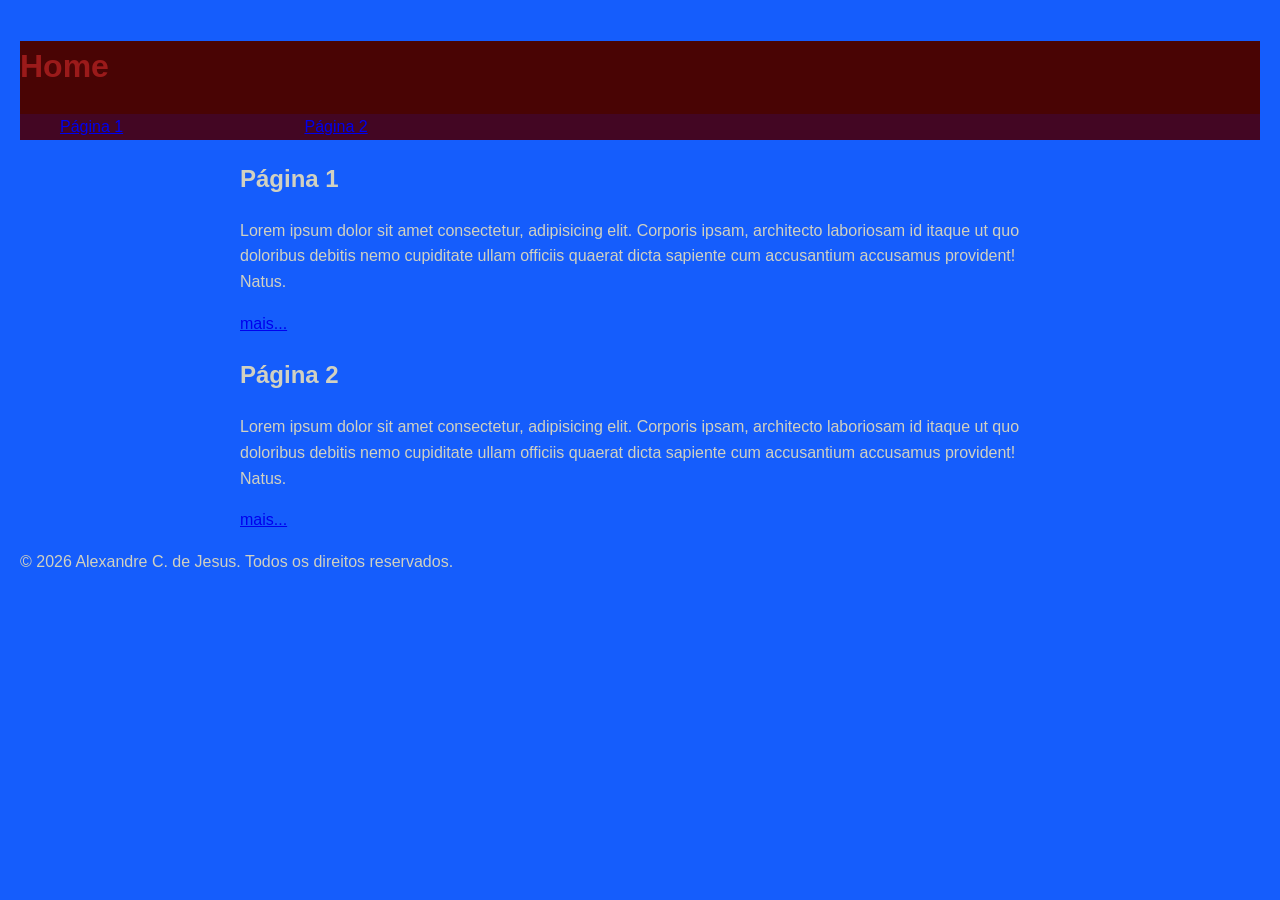
<file: index.html>
<!doctype html>
<html lang="pt-br">

<head>
    <meta charset="UTF-8">
    <meta name="viewport" content="width=device-width, initial-scale=1.0">
    <title>Página Inicial</title>

    <link rel="icon" href="./img/ico/favicon.png" />

    <link rel="stylesheet" href="./css/style.css">

</head>

<body>
    
    <header id="cabecalho">
        <h1>Home</h1>
        <nav id="menu">
            <ul>
                <li> <a href="./pagina1.html"> Página 1 </a> </li>
                <li> <a href="./paginas/pagina2.html"> Página 2 </a> </li>
            </ul>
        </nav>
    </header>

    <main>
        <section>
            <h2>Página 1</h2>
            <p>Lorem ipsum dolor sit amet consectetur, adipisicing elit. Corporis ipsam, architecto laboriosam id itaque
                ut quo doloribus debitis nemo cupiditate ullam officiis quaerat dicta sapiente cum accusantium accusamus
                provident! Natus.</p>
            <a href="./pagina1.html">mais...</a>
        </section>
        <section>
            <h2>Página 2</h2>
            <p>Lorem ipsum dolor sit amet consectetur, adipisicing elit. Corporis ipsam, architecto laboriosam id itaque
                ut quo doloribus debitis nemo cupiditate ullam officiis quaerat dicta sapiente cum accusantium accusamus
                provident! Natus.</p>
            <a href="./paginas/pagina2.html">mais...</a>
        </section>
    </main>

    <footer>
      <p>&copy; 2026 Alexandre C. de Jesus. Todos os direitos reservados.</p>
    </footer>

</body>

</html>
</file>
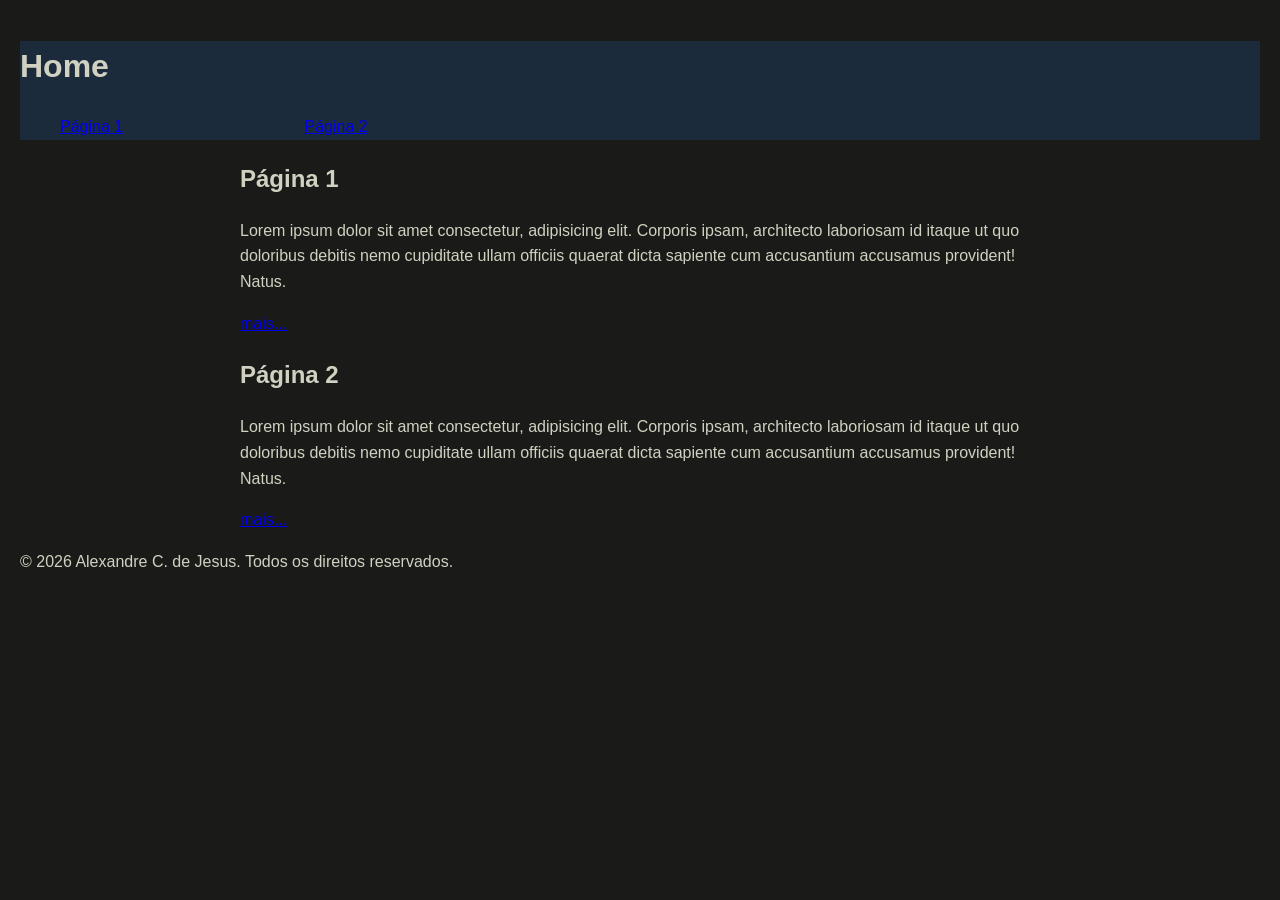
<file: rm559202/index.html>
<!DOCTYPE html>
<html lang="pt-br">

<head>
    <meta charset="UTF-8">
    <meta name="viewport" content="width=device-width, initial-scale=1.0">
    <title>Página Inicial</title>

    <link rel="icon" href="./img/ico/favicon.png">

    <link rel="stylesheet" href="./css/style.css">

</head>

<body>

    <header id="cabecalho">
        <h1>Home</h1>
        <nav id="menu">
            <ul>
                <li> <a href="./pagina1.html"> Página 1 </a> </li>
                <li> <a href="./paginas/pagina2.html"> Página 2 </a> </li>
            </ul>
        </nav>
    </header>

    <main>
        <section>
            <h2>Página 1</h2>
            <p>Lorem ipsum dolor sit amet consectetur, adipisicing elit. Corporis ipsam, architecto laboriosam id itaque
                ut quo doloribus debitis nemo cupiditate ullam officiis quaerat dicta sapiente cum accusantium accusamus
                provident! Natus.</p>
            <a href="./pagina1.html">mais...</a>
        </section>
        <section>
            <h2>Página 2</h2>
            <p>Lorem ipsum dolor sit amet consectetur, adipisicing elit. Corporis ipsam, architecto laboriosam id itaque
                ut quo doloribus debitis nemo cupiditate ullam officiis quaerat dicta sapiente cum accusantium accusamus
                provident! Natus.</p>
            <a href="./paginas/pagina2.html">mais...</a>
        </section>
    </main>

    <footer>
        <p>&copy; 2026 Alexandre C. de Jesus. Todos os direitos reservados.</p>
    </footer>

</body>

</html>
</file>
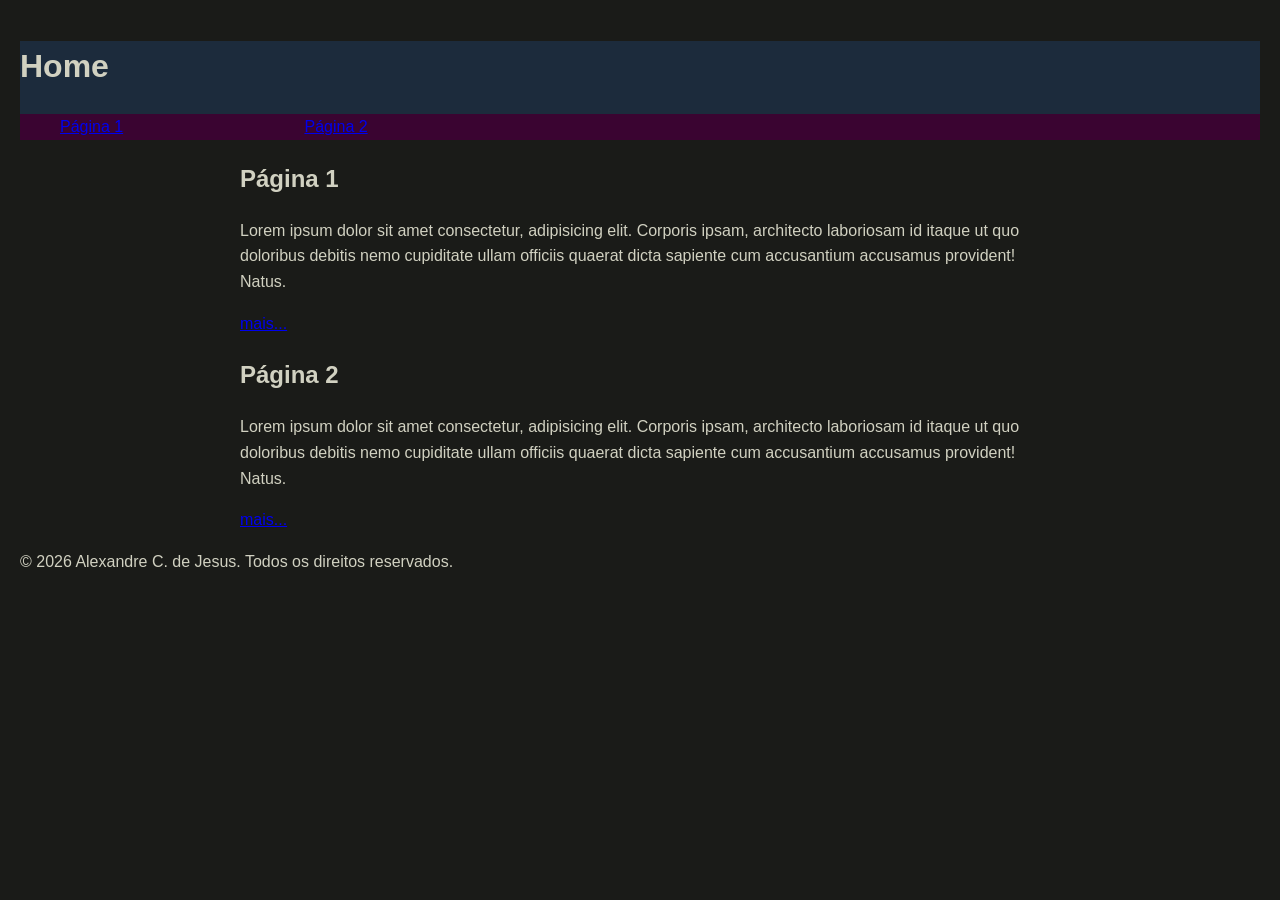
<file: rm568857/index.html>
<!DOCTYPE html>
<html lang="pt-br">
<head>
    <meta charset="UTF-8">
    <meta name="viewport" content="width=device-width, initial-scale=1.0">
    <title>Página Inicial</title>

    <link rel="icon" href="./img/ico/favicon.png">

    <link rel="stylesheet" href="./css/style.css">

</head>
<body>
    
    <header id="cabecalho">
        <h1>Home</h1>
        <nav id="menu">
            <ul>
                <li> <a href="./pagina1.html"> Página 1 </a> </li>
                <li> <a href="./paginas/pagina2.html"> Página 2 </a> </li>
            </ul>
        </nav>
    </header>

    <main>
        <section>
            <h2>Página 1</h2>
            <p>Lorem ipsum dolor sit amet consectetur, adipisicing elit. Corporis ipsam, architecto laboriosam id itaque ut quo doloribus debitis nemo cupiditate ullam officiis quaerat dicta sapiente cum accusantium accusamus provident! Natus.</p>
            <a href="./pagina1.html">mais...</a>
        </section>
        <section>
            <h2>Página 2</h2>
            <p>Lorem ipsum dolor sit amet consectetur, adipisicing elit. Corporis ipsam, architecto laboriosam id itaque ut quo doloribus debitis nemo cupiditate ullam officiis quaerat dicta sapiente cum accusantium accusamus provident! Natus.</p>
            <a href="./paginas/pagina2.html">mais...</a>
        </section>
    </main>
    
    <footer>
        <p>&copy; 2026 Alexandre C. de Jesus. Todos os direitos reservados.</p>
    </footer>

</body>
</html>
</file>
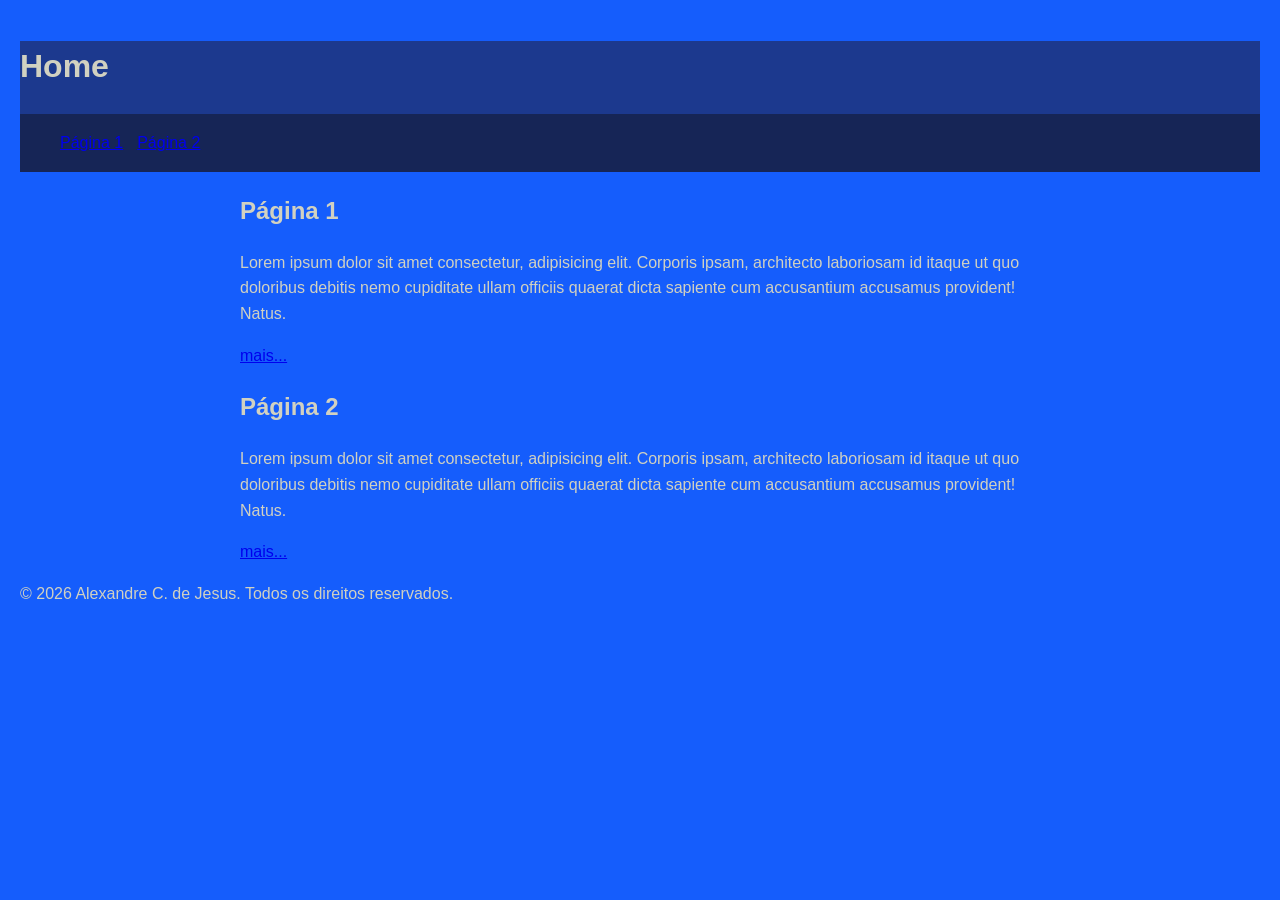
<file: rm570005/index.html>
<!DOCTYPE html>
<html lang="pt-br">
<head>
    <meta charset="UTF-8">
    <meta name="viewport" content="width=device-width, initial-scale=1.0">
    <title>Página Inicial</title>

    <link rel="icon" href="./img/ico/favicon.png">

    <link rel="stylesheet" href="./css/style.css">

</head>
<body>
    
    <header class="cabecalho">
        <h1>Home</h1>
        <nav class="menu">
            <ul class="menu">
                <li> <a href="./pagina1.html"> Página 1 </a> </li>
                <li> <a href="./paginas/pagina2.html"> Página 2 </a> </li>
            </ul>
        </nav>
    </header>

    <main>
        <section>
            <h2>Página 1</h2>
            <p>Lorem ipsum dolor sit amet consectetur, adipisicing elit. Corporis ipsam, architecto laboriosam id itaque ut quo doloribus debitis nemo cupiditate ullam officiis quaerat dicta sapiente cum accusantium accusamus provident! Natus.</p>
            <a href="./pagina1.html">mais...</a>
        </section>
        <section>
            <h2>Página 2</h2>
            <p>Lorem ipsum dolor sit amet consectetur, adipisicing elit. Corporis ipsam, architecto laboriosam id itaque ut quo doloribus debitis nemo cupiditate ullam officiis quaerat dicta sapiente cum accusantium accusamus provident! Natus.</p>
            <a href="./paginas/pagina2.html">mais...</a>
        </section>
    </main>
    
    <footer>
        <p>&copy; 2026 Alexandre C. de Jesus. Todos os direitos reservados.</p>
    </footer>

</body>
</html>
</file>
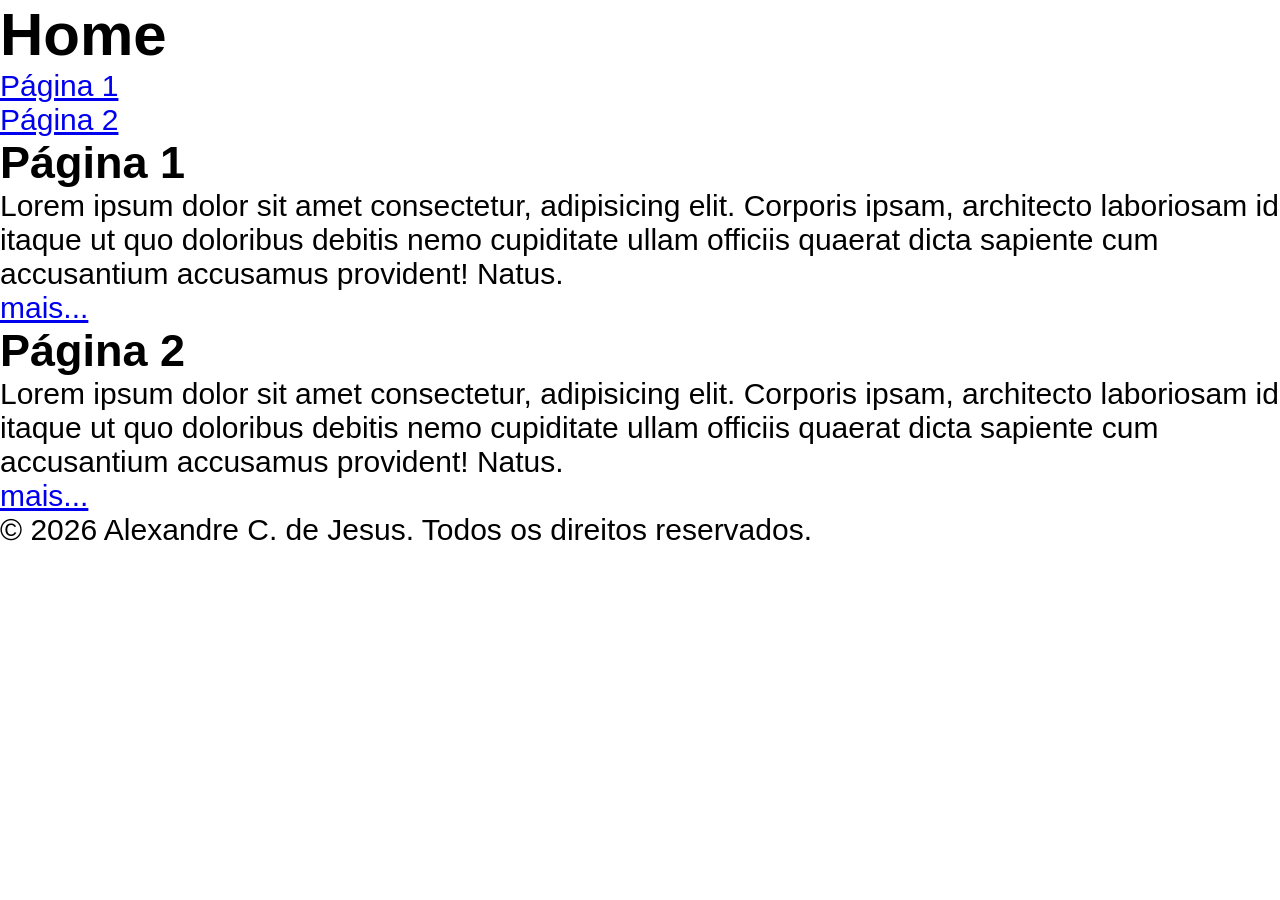
<file: rm570546/index.html>
<!DOCTYPE html>
<html lang="pt-br">

<head>
    <meta charset="UTF-8">
    <meta name="viewport" content="width=device-width, initial-scale=1.0">
    <title>Página Inicial</title>

    <link rel="icon" href="./img/ico/favicon.png">

    <link rel="stylesheet" href="./css/style.css">

</head>

<body>

    <header>
        <h1>Home</h1>
        <nav>
            <ul>
                <li> <a href="./pagina1.html"> Página 1 </a> </li>
                <li> <a href="./paginas/pagina2.html"> Página 2 </a> </li>
            </ul>
        </nav>
    </header>

    <main>
        <section>
            <h2>Página 1</h2>
            <p>Lorem ipsum dolor sit amet consectetur, adipisicing elit. Corporis ipsam, architecto laboriosam id itaque
                ut quo doloribus debitis nemo cupiditate ullam officiis quaerat dicta sapiente cum accusantium accusamus
                provident! Natus.</p>
            <a href="./pagina1.html">mais...</a>
        </section>
        <section>
            <h2>Página 2</h2>
            <p>Lorem ipsum dolor sit amet consectetur, adipisicing elit. Corporis ipsam, architecto laboriosam id itaque
                ut quo doloribus debitis nemo cupiditate ullam officiis quaerat dicta sapiente cum accusantium accusamus
                provident! Natus.</p>
            <a href="./paginas/pagina2.html">mais...</a>
        </section>
    </main>

    <footer>
        <p>&copy; 2026 Alexandre C. de Jesus. Todos os direitos reservados.</p>
    </footer>

</body>

</html>
</file>
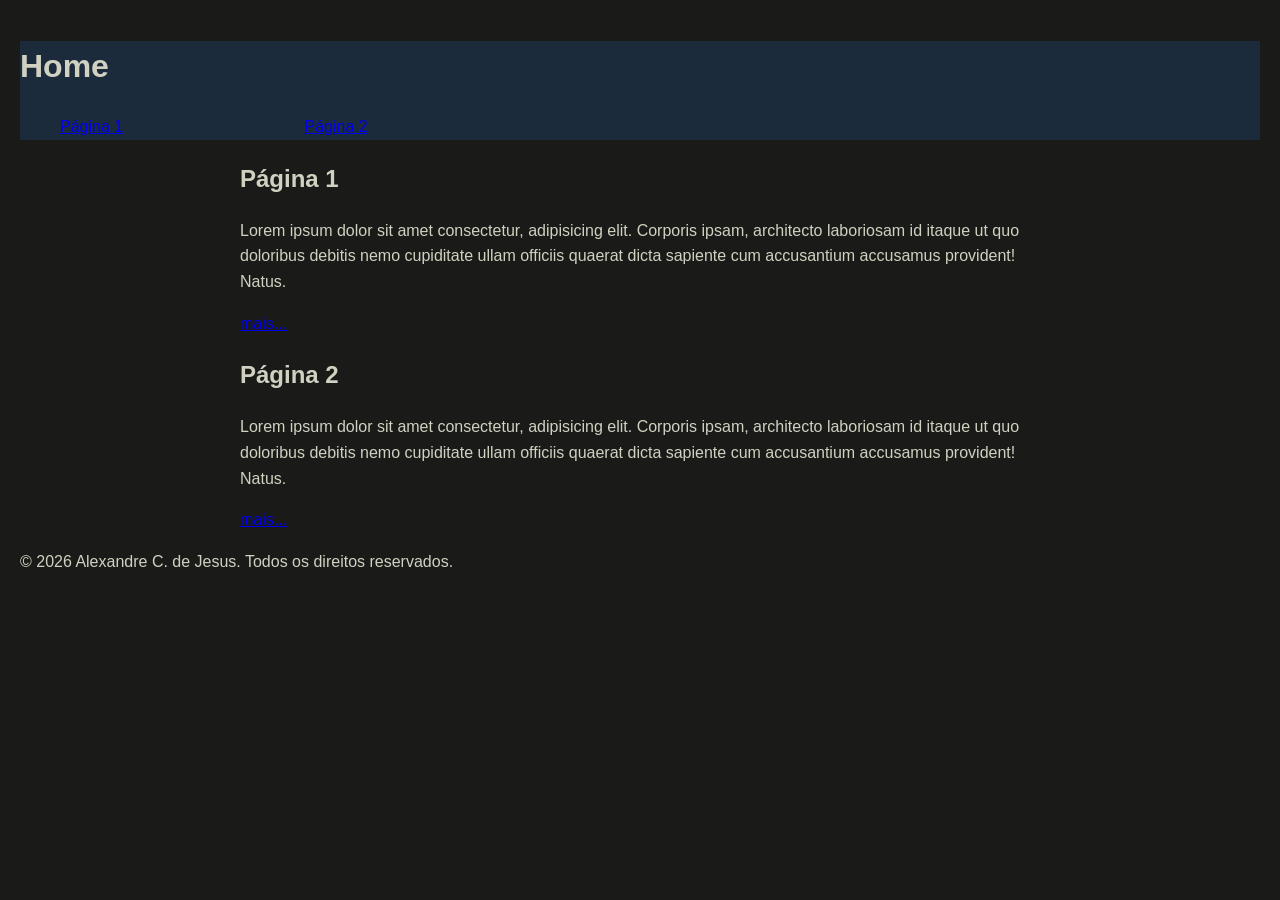
<file: rm571648/index.html>
<!DOCTYPE html>
<html lang="pt-br">
<head>
    <meta charset="UTF-8">
    <meta name="viewport" content="width=device-width, initial-scale=1.0">
    <title>Página Inicial</title>

    <link rel="icon" href="./img/ico/favicon.png">

    <link rel="stylesheet" href="./css/style.css">

</head>
<body>
    
    <header id="cabecalho">
        <h1>Home</h1>
        <nav id="menu">
            <ul>
               <li><a href="./pagina1.html"> Página 1 </a> </li>
               <li><a href="./paginas/pagina2.html"> Página 2 </a> </li>
            </ul>
        </nav>
    </header>

    <main>
        <section>
            <h2 class="red">Página 1</h2>
            <p>Lorem ipsum dolor sit amet consectetur, adipisicing elit. Corporis ipsam, architecto laboriosam id itaque ut quo doloribus debitis nemo cupiditate ullam officiis quaerat dicta sapiente cum accusantium accusamus provident! Natus.</p>
            <a href="./pagina1.html">mais...</a>
        </section>
        <section>
            <h2>Página 2</h2>
            <p class="red">Lorem ipsum dolor sit amet consectetur, adipisicing elit. Corporis ipsam, architecto laboriosam id itaque ut quo doloribus debitis nemo cupiditate ullam officiis quaerat dicta sapiente cum accusantium accusamus provident! Natus.</p>
            <a href="./paginas/pagina2.html">mais...</a>
        </section>
    </main>
    
    <footer>
        <p>&copy; 2026 Alexandre C. de Jesus. Todos os direitos reservados.</p>
    </footer>

</body>
</html>
</file>
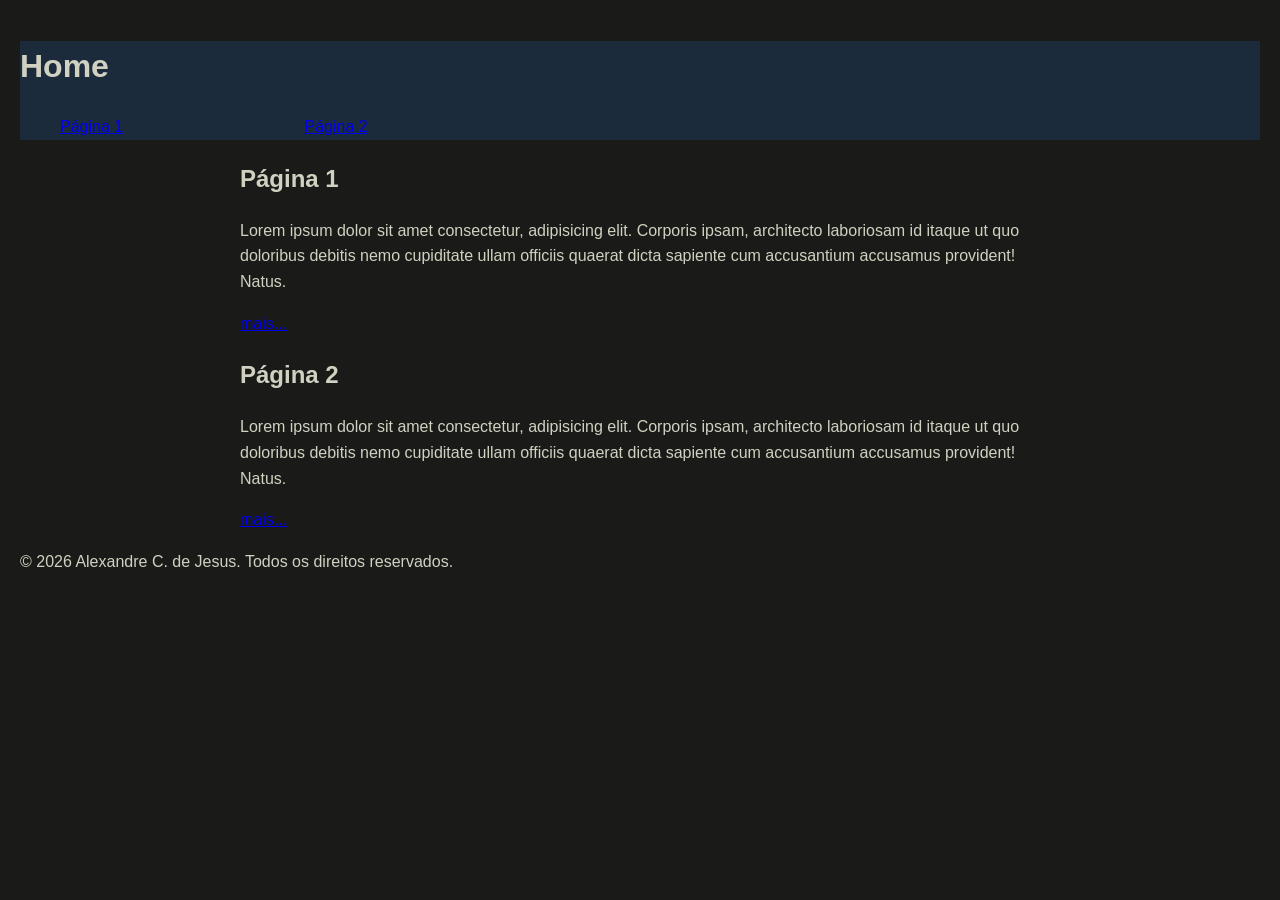
<file: rm572229/index.html>
<!DOCTYPE html>
<html lang="pt-br">
<head>
    <meta charset="UTF-8">
    <meta name="viewport" content="width=device-width, initial-scale=1.0">
    <title>Página Inicial</title>

    <link rel="icon" href="./img/ico/favicon.png">

    <link rel="stylesheet" href="./css/style.css">

</head>
<body>
    
    <header id="cabecalho">
        <h1>Home</h1>
        <nav id="menu" >
            <ul>
                <li><a href="./pagina1.html"> Página 1 </a></li>
                <li><a href="./paginas/pagina2.html"> Página 2 </a></li>
            </ul>
        </nav>
    </header>

    <main>
        <section>
            <h2>Página 1</h2>
            <p>Lorem ipsum dolor sit amet consectetur, adipisicing elit. Corporis ipsam, architecto laboriosam id itaque ut quo doloribus debitis nemo cupiditate ullam officiis quaerat dicta sapiente cum accusantium accusamus provident! Natus.</p>
            <a href="./pagina1.html">mais...</a>
        </section>
        <section>
            <h2>Página 2</h2>
            <p>Lorem ipsum dolor sit amet consectetur, adipisicing elit. Corporis ipsam, architecto laboriosam id itaque ut quo doloribus debitis nemo cupiditate ullam officiis quaerat dicta sapiente cum accusantium accusamus provident! Natus.</p>
            <a href="./paginas/pagina2.html">mais...</a>
        </section>
    </main>
    
    <footer>
        <p>&copy; 2026 Alexandre C. de Jesus. Todos os direitos reservados.</p>
    </footer>

</body>
</html>
</file>
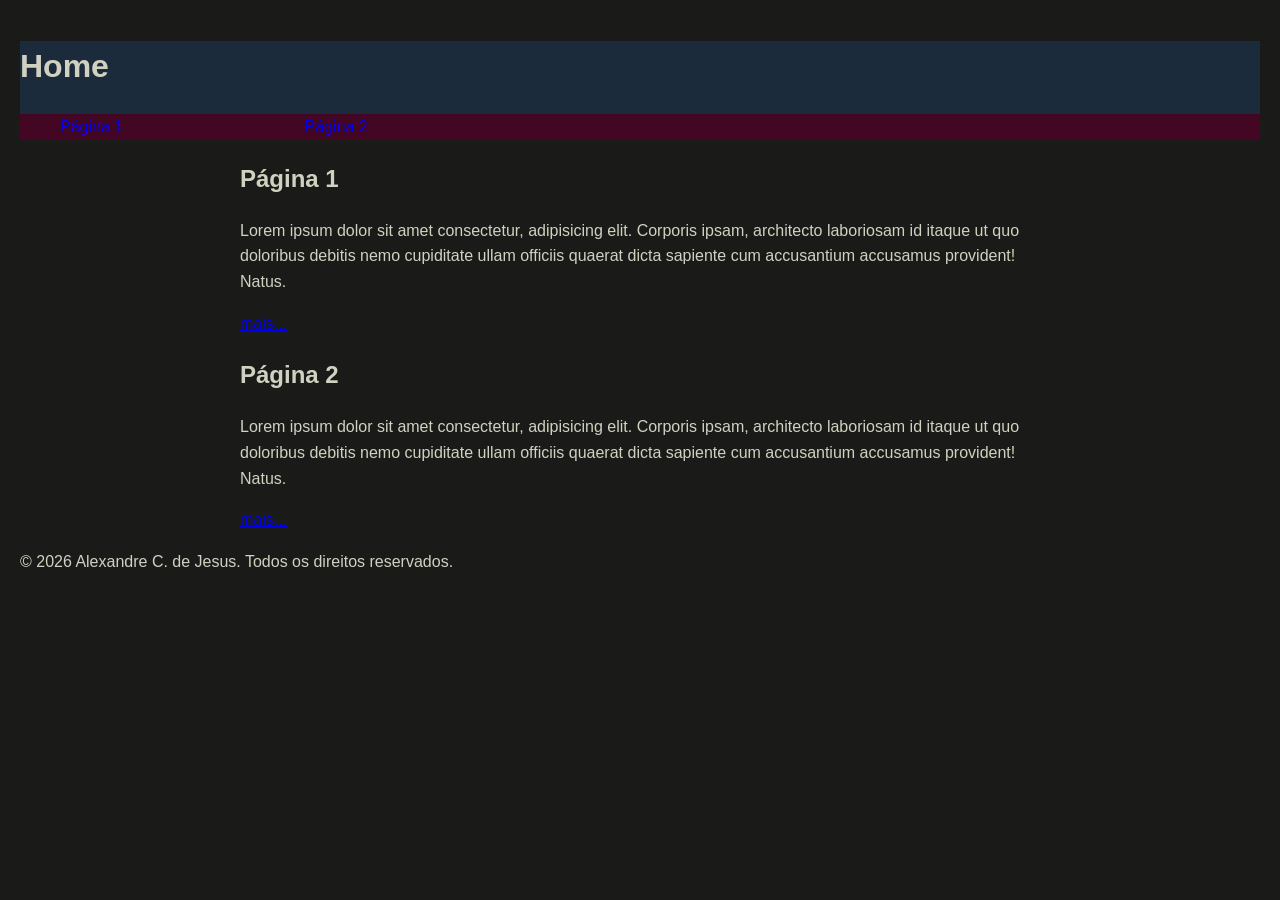
<file: rm5876509/index.html>
<!doctype html>
<html lang="pt-br">
  <head>
    <meta charset="UTF-8" />
    <meta name="viewport" content="width=device-width, initial-scale=1.0" />
    <title>Página Inicial</title>

    <link rel="icon" href="./img/ico/favicon.png" />

    <link rel="stylesheet" href="./css/style.css" />
  </head>
  <body>
    <header id="cabecalho">
      <h1>Home</h1>
      <nav id="menu">
        <ul>
          <li><a href="./pagina1.html"> Página 1 </a></li>
          <li><a href="./paginas/pagina2.html"> Página 2 </a></li>
        </ul>
      </nav>
    </header>

    <main>
      <section>
        <h2>Página 1</h2>
        <p>
          Lorem ipsum dolor sit amet consectetur, adipisicing elit. Corporis
          ipsam, architecto laboriosam id itaque ut quo doloribus debitis nemo
          cupiditate ullam officiis quaerat dicta sapiente cum accusantium
          accusamus provident! Natus.
        </p>
        <a href="./pagina1.html">mais...</a>
      </section>
      <section>
        <h2>Página 2</h2>
        <p>
          Lorem ipsum dolor sit amet consectetur, adipisicing elit. Corporis
          ipsam, architecto laboriosam id itaque ut quo doloribus debitis nemo
          cupiditate ullam officiis quaerat dicta sapiente cum accusantium
          accusamus provident! Natus.
        </p>
        <a href="./paginas/pagina2.html">mais...</a>
      </section>
    </main>

    <footer>
      <p>&copy; 2026 Alexandre C. de Jesus. Todos os direitos reservados.</p>
    </footer>
  </body>
</html>
</file>
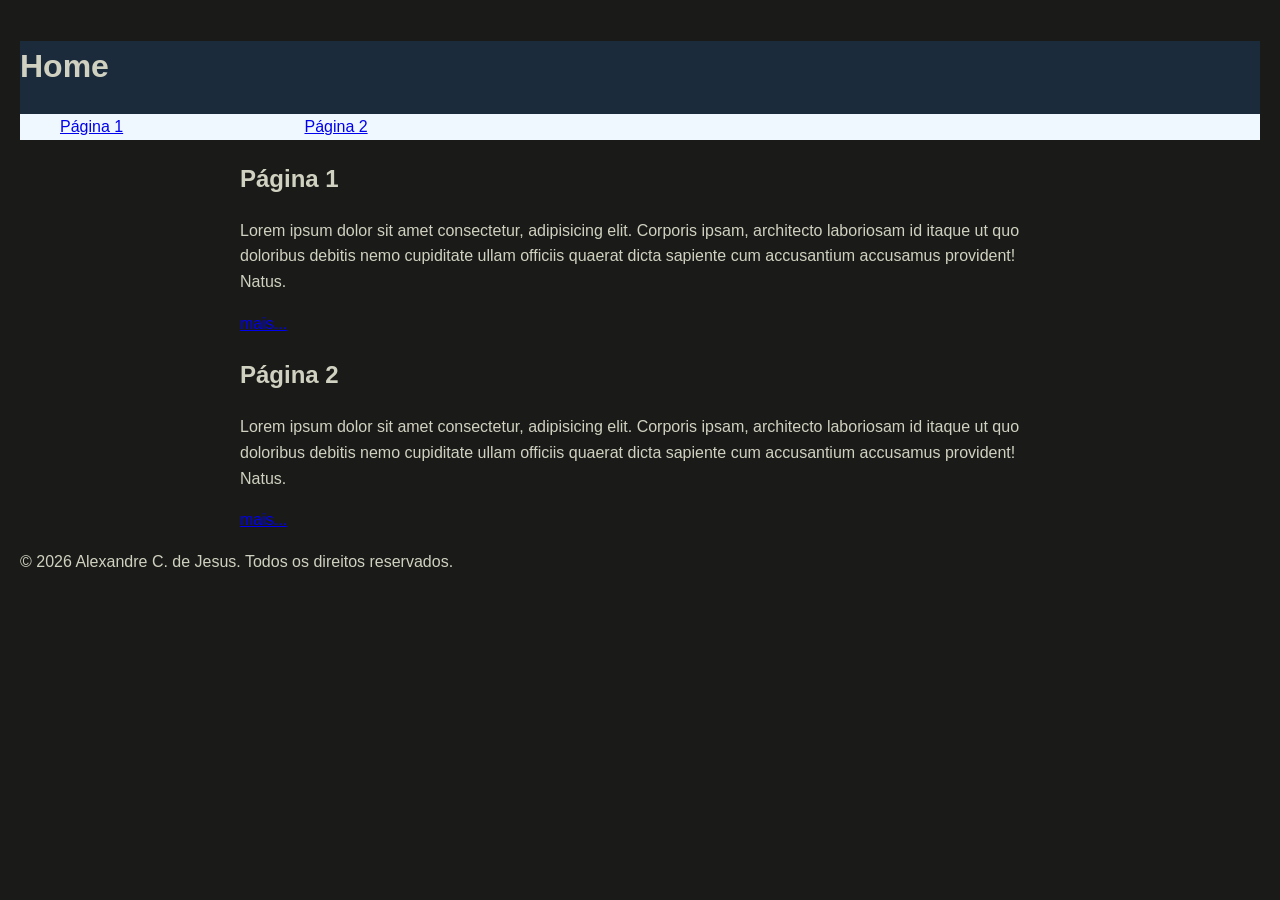
<file: rm571365/css/index.html>
<!DOCTYPE html>
<html lang="pt-br">
<head>
    <meta charset="UTF-8">
    <meta name="viewport" content="width=device-width, initial-scale=1.0">
    <title>Página Inicial</title>

    <link rel="icon" href="./img/ico/favicon.png">

    <link rel="stylesheet" href="./css/style.css">

</head>
<body>
    
    <header id="cabecalho">
        <h1> Home</h1>
        <nav id="menu">
            <ul>
                <li> <a href="./pagina1.html"> Página 1 </a> </li>
                <li> <a href="./paginas/pagina2.html"> Página 2 </a> </li>
            </ul>
        </nav>
    </header>

    <main>
        <section>
            <h2> Página 1</h2>
            <p>Lorem ipsum dolor sit amet consectetur, adipisicing elit. Corporis ipsam, architecto laboriosam id itaque ut quo doloribus debitis nemo cupiditate ullam officiis quaerat dicta sapiente cum accusantium accusamus provident! Natus.</p>
            <a href="./pagina1.html">mais...</a>
        </section>
        <section>
            <h2>Página 2</h2>
            <p> Lorem ipsum dolor sit amet consectetur, adipisicing elit. Corporis ipsam, architecto laboriosam id itaque ut quo doloribus debitis nemo cupiditate ullam officiis quaerat dicta sapiente cum accusantium accusamus provident! Natus.</p>
            <a href="./paginas/pagina2.html">mais...</a>
        </section>
    </main>
    
    <footer>
        <p>&copy; 2026 Alexandre C. de Jesus. Todos os direitos reservados.</p>
    </footer>

</body>
</html>
</file>
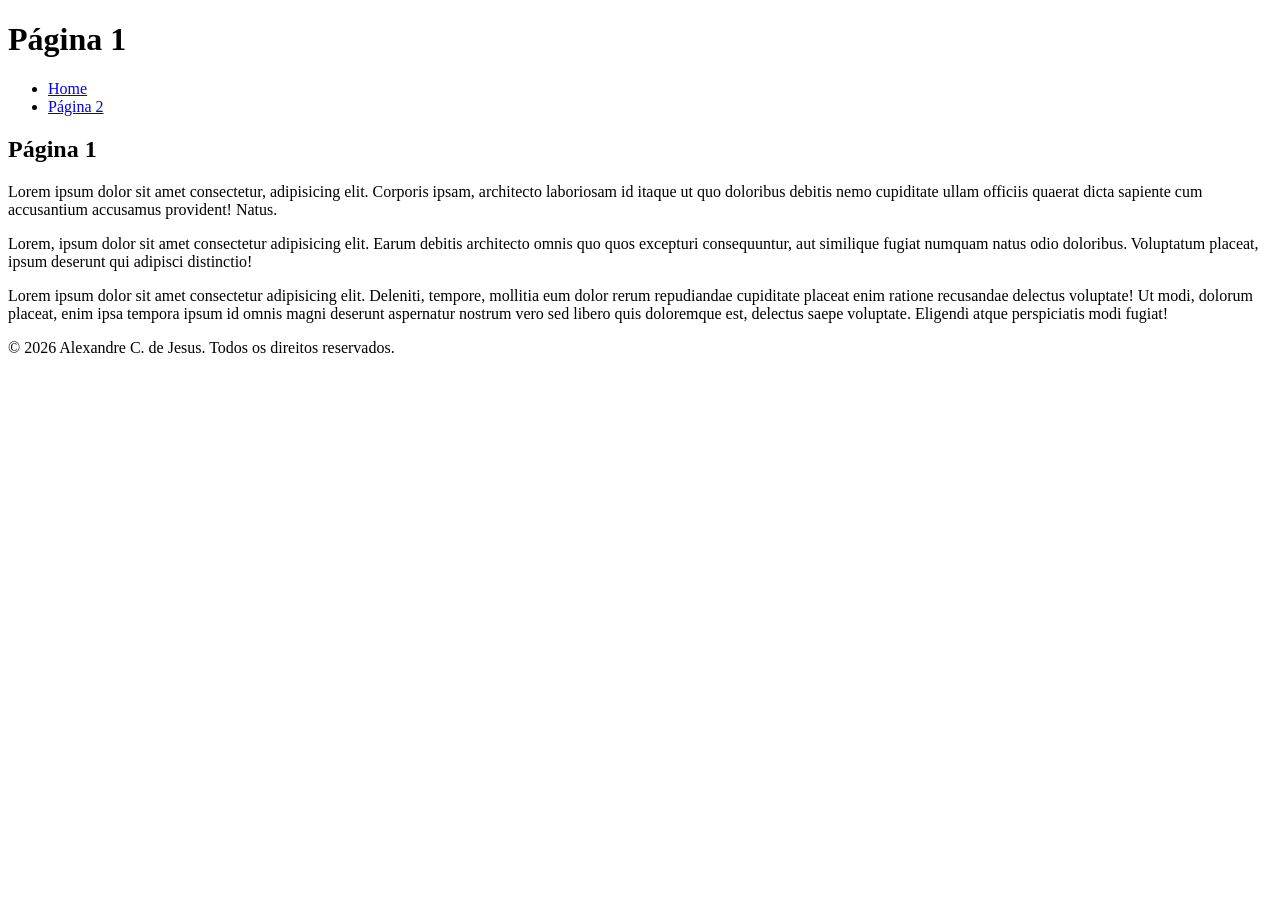
<file: pagina1.html>
<!DOCTYPE html>
<html lang="pt-br">

<head>
    <meta charset="UTF-8">
    <meta name="viewport" content="width=device-width, initial-scale=1.0">
    <title>Página 1</title>
</head>

<body>

    <header id="cabecalho">
        <h1>Página 1</h1>
        <nav id="menu">
            <ul>
                <li> <a href="./index.html"> Home </a> </li>
                <li> <a href="./paginas/pagina2.html"> Página 2 </a> </li>
            </ul>
        </nav>
    </header>

    <main>
        <section>
            <h2>Página 1</h2>
            <p>Lorem ipsum dolor sit amet consectetur, adipisicing elit. Corporis ipsam, architecto laboriosam id itaque
                ut quo doloribus debitis nemo cupiditate ullam officiis quaerat dicta sapiente cum accusantium accusamus
                provident! Natus.</p>
            <p>
                Lorem, ipsum dolor sit amet consectetur adipisicing elit. Earum debitis architecto omnis quo quos
                excepturi consequuntur, aut similique fugiat numquam natus odio doloribus. Voluptatum placeat, ipsum
                deserunt qui adipisci distinctio!
            </p>
            <p>
                Lorem ipsum dolor sit amet consectetur adipisicing elit. Deleniti, tempore, mollitia eum dolor rerum
                repudiandae cupiditate placeat enim ratione recusandae delectus voluptate! Ut modi, dolorum placeat,
                enim ipsa tempora ipsum id omnis magni deserunt aspernatur nostrum vero sed libero quis doloremque est,
                delectus saepe voluptate. Eligendi atque perspiciatis modi fugiat!
            </p>
        </section>
    </main>

    <footer class="main-footer">
        <p>&copy; 2026 Alexandre C. de Jesus. Todos os direitos reservados.</p>
    </footer>

</body>

</html>
</file>
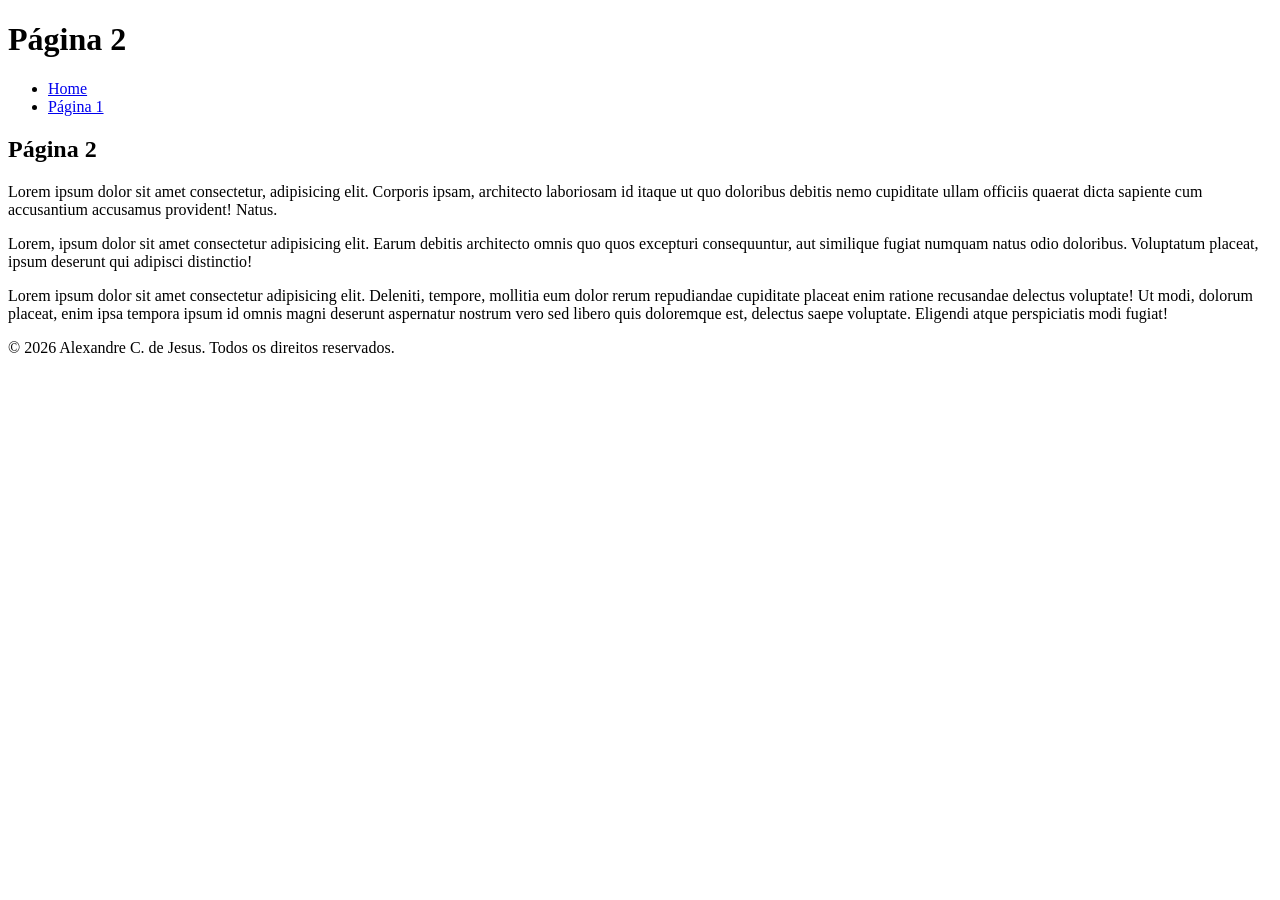
<file: paginas/pagina2.html>
<!DOCTYPE html>
<html lang="pt-br">

<head>
    <meta charset="UTF-8">
    <meta name="viewport" content="width=device-width, initial-scale=1.0">
    <title>Página 1</title>
</head>

<body>

    <header id="cabecalho">
        <h1>Página 2</h1>
        <nav id="menu">
            <ul>
                <li> <a href="../index.html"> Home </a> </li>
                <li> <a href="../pagina1.html"> Página 1 </a> </li>
            </ul>
        </nav>
    </header>

    <main>
        <section>
            <h2>Página 2</h2>
            <p>Lorem ipsum dolor sit amet consectetur, adipisicing elit. Corporis ipsam, architecto laboriosam id itaque
                ut quo doloribus debitis nemo cupiditate ullam officiis quaerat dicta sapiente cum accusantium accusamus
                provident! Natus.</p>
            <p>
                Lorem, ipsum dolor sit amet consectetur adipisicing elit. Earum debitis architecto omnis quo quos
                excepturi consequuntur, aut similique fugiat numquam natus odio doloribus. Voluptatum placeat, ipsum
                deserunt qui adipisci distinctio!
            </p>
            <p>
                Lorem ipsum dolor sit amet consectetur adipisicing elit. Deleniti, tempore, mollitia eum dolor rerum
                repudiandae cupiditate placeat enim ratione recusandae delectus voluptate! Ut modi, dolorum placeat,
                enim ipsa tempora ipsum id omnis magni deserunt aspernatur nostrum vero sed libero quis doloremque est,
                delectus saepe voluptate. Eligendi atque perspiciatis modi fugiat!
            </p>
        </section>
    </main>

    <footer>
        <p>&copy; 2026 Alexandre C. de Jesus. Todos os direitos reservados.</p>
    </footer>

</body>

</html>
</file>
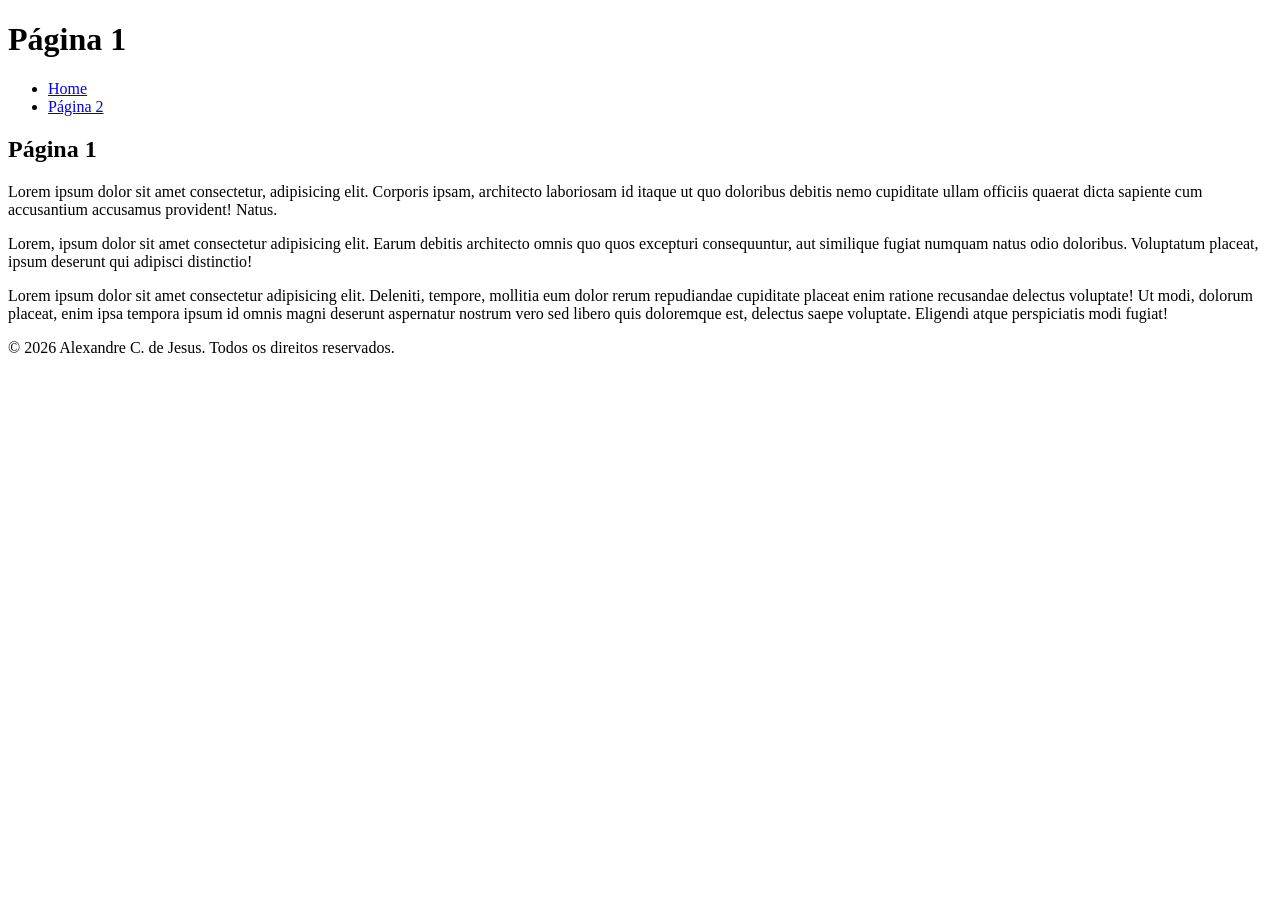
<file: rm559202/pagina1.html>
<!DOCTYPE html>
<html lang="pt-br">

<head>
    <meta charset="UTF-8">
    <meta name="viewport" content="width=device-width, initial-scale=1.0">
    <title>Página 1</title>
</head>

<body>

    <header>
        <h1>Página 1</h1>
        <nav>
            <ul>
                <li> <a href="./index.html"> Home </a> </li>
                <li> <a href="./paginas/pagina2.html"> Página 2 </a> </li>
            </ul>
        </nav>
    </header>

    <main>
        <section>
            <h2>Página 1</h2>
            <p>Lorem ipsum dolor sit amet consectetur, adipisicing elit. Corporis ipsam, architecto laboriosam id itaque
                ut quo doloribus debitis nemo cupiditate ullam officiis quaerat dicta sapiente cum accusantium accusamus
                provident! Natus.</p>
            <p>
                Lorem, ipsum dolor sit amet consectetur adipisicing elit. Earum debitis architecto omnis quo quos
                excepturi consequuntur, aut similique fugiat numquam natus odio doloribus. Voluptatum placeat, ipsum
                deserunt qui adipisci distinctio!
            </p>
            <p>
                Lorem ipsum dolor sit amet consectetur adipisicing elit. Deleniti, tempore, mollitia eum dolor rerum
                repudiandae cupiditate placeat enim ratione recusandae delectus voluptate! Ut modi, dolorum placeat,
                enim ipsa tempora ipsum id omnis magni deserunt aspernatur nostrum vero sed libero quis doloremque est,
                delectus saepe voluptate. Eligendi atque perspiciatis modi fugiat!
            </p>
        </section>
    </main>

    <footer class="main-footer">
        <p>&copy; 2026 Alexandre C. de Jesus. Todos os direitos reservados.</p>
    </footer>

</body>

</html>
</file>
<file: css/style.css>
body{
    background-color: oklch(54.6% 0.245 262.881);
    color:#d1d1c1;
    font-family: 'Segoe UI', Tahoma, Geneva, Verdana, sans-serif;
    line-height: 1.6;
    margin: 0;
    padding: 20px;
}

#cabecalho{
    background-color: #1c2b3c;
}

#menu{
    background-color: #430623;

}

#menu ul{
    list-style: none;
}

#menu ul li{
    display: inline-block;
    width: 20%;
}



main{
    max-width: 800px;
    /* margin-top: 0;
    margin-bottom: 0;
    margin-left: auto;
    margin-right: auto; */
    /* margin: 0 auto 0 auto; */
    margin: 0 auto;
}

#cabecalho{
    background-color: rgb(73, 4, 4);
    color: rgb(155, 26, 26);
}

#menu ul li{
    list-style: none;
}

#menu ul li{
    display: inline-block;
    width: 20%;
}
</file>
<file: rm559202/css/style.css>
body{
    background-color: #1a1b18;
    color:#d1d1c1;
    font-family: 'Segoe UI', Tahoma, Geneva, Verdana, sans-serif;
    line-height: 1.6;
    margin: 0;
    padding: 20px;
}

main{
    max-width: 800px;
    /* margin-top: 0;
    margin-bottom: 0;
    margin-left: auto;
    margin-right: auto; */
    /* margin: 0 auto 0 auto; */
    margin: 0 auto;
}

#cabecalho{
 background-color: #1c2b3c;
}


#menu ul {
    list-style: none; 
}

#menu ul li {
    display: inline-block; 
    width: 20%;
}
</file>
<file: rm568857/css/style.css>
body{
    background-color: #1a1b18;
    color:#d1d1c1;
    font-family: 'Segoe UI', Tahoma, Geneva, Verdana, sans-serif;
    line-height: 1.6;
    margin: 0;
    padding: 20px;
}

#cabecalho {
    background-color: #1c2b3c;
}

#menu {
    background-color: rgb(58, 4, 49);
}

#menu ul {
    list-style: none;
}

#menu ul li {
    display: inline-block;
    width: 20%;
}

main{
    max-width: 800px;
    /* margin-top: 0;
    margin-bottom: 0;
    margin-left: auto;
    margin-right: auto; */
    /* margin: 0 auto 0 auto; */
    margin: 0 auto;
}
</file>
<file: rm570005/css/style.css>
body{
    background-color: oklch(54.6% 0.245 262.881);
    color:#d1d1c1;
    font-family: 'Segoe UI', Tahoma, Geneva, Verdana, sans-serif;
    line-height: 1.6;
    margin: 0;
    padding: 20px;
}

main{
    max-width: 800px;
    /* margin-top: 0;
    margin-bottom: 0;
    margin-left: auto;
    margin-right: auto; */
    /* margin: 0 auto 0 auto; */
    margin: 0 auto;
}

.cabecalho {
    background-color: oklch(37.9% 0.146 265.522);
}

.menu {
    background-color: oklch(28.2% 0.091 267.935);
    display: flex;
    list-style: none;
    gap: 14px;
}
</file>
<file: rm570546/css/style.css>
/* Olá! Sua tarefa é preparar a base do nosso projeto.

Requisitos:

    No arquivo CSS, aplique o reset básico: margin: 0, padding: 0 e box-sizing: border-box no seletor universal *.

    No html, configure a fonte base usando 62.5%.

    No body, defina uma cor de fundo escura (ex: #1a1b18) e uma cor de texto clara (ex: #d1d1c1).

    Aplique a fonte 'Arial' ou uma fonte local que você tenha configurado.

Dica: Lembre-se que o font-size: 62.5% fará com que 1rem valha 10px! */
* {
    margin: 0;
    padding: 0;
    box-sizing: border-box;
}

html {
    font-size: 62.5%; /* 10px */
}

/* Todo 3rem Deixa responsivo A base sempre 10px */

body {
    font-family: Arial, sans-serif;
    font-size: 3rem; /* 1rem = 10px */
}
</file>
<file: rm571648/css/style.css>
body{
    background-color: #1a1b18;
    color:#d1d1c1;
    font-family: 'Segoe UI', Tahoma, Geneva, Verdana, sans-serif;
    line-height: 1.6;
    margin: 0;
    padding: 20px;
}

main{
    max-width: 800px;
    /* margin-top: 0;
    margin-bottom: 0;
    margin-left: auto;
    margin-right: auto; */
    /* margin: 0 auto 0 auto; */
    margin: 0 auto;
}

#cabecalho{ 
    background-color: #1c2b3c; 
}
     
#menu ul{ 
    list-style: none; 
}

#menu ul li {
    display: inline-block;
    width: 20%;
}
</file>
<file: rm572229/css/style.css>
body{
    background-color: #1a1b18;
    color:#d1d1c1;
    font-family: 'Segoe UI', Tahoma, Geneva, Verdana, sans-serif;
    line-height: 1.6;
    margin: 0;
    padding: 20px;
}

#cabecalho{
    background-color: #1c2b3c;
}

#menu{
    list-style: none;
}

#menu ul{
    list-style-type: none;
}

#menu ul li{
    display: inline-block;
    width: 20%;
}

main{
    max-width: 800px;
    /* margin-top: 0;
    margin-bottom: 0;
    margin-left: auto;
    margin-right: auto; */
    /* margin: 0 auto 0 auto; */
    margin: 0 auto;
}
</file>
<file: rm5876509/css/style.css>
body{
    background-color: #1a1b18;
    color:#d1d1c1;
    font-family: 'Segoe UI', Tahoma, Geneva, Verdana, sans-serif;
    line-height: 1.6;
    margin: 0;
    padding: 20px;
}

#cabecalho{
    background-color: #1c2b3c;
}

#menu{
    background-color: #430623;

}

#menu ul{
    list-style: none;
}

#menu ul li{
    display: inline-block;
    width: 20%;
}



main{
    max-width: 800px;
    /* margin-top: 0;
    margin-bottom: 0;
    margin-left: auto;
    margin-right: auto; */
    /* margin: 0 auto 0 auto; */
    margin: 0 auto;
}
</file>
<file: rm571365/css/css/style.css>
body{
    background-color: #1a1b18;
    color:#d1d1c1;
    font-family: 'Segoe UI', Tahoma, Geneva, Verdana, sans-serif;
    line-height: 1.6;
    margin: 0;
    padding: 20px;
}

main{
    max-width: 800px;
    /* margin-top: 0;
    margin-bottom: 0;
    margin-left: auto;
    margin-right: auto; */
    /* margin: 0 auto 0 auto; */
    margin: 0 auto;
}

#cabecalho{
    background-color: #1c2b3c;
}

#menu{
    background-color: aliceblue;

}

#menu ul{
    list-style: none;
    
}

#menu ul li{
    display: inline-block;
    width: 20%;
    
}
</file>
